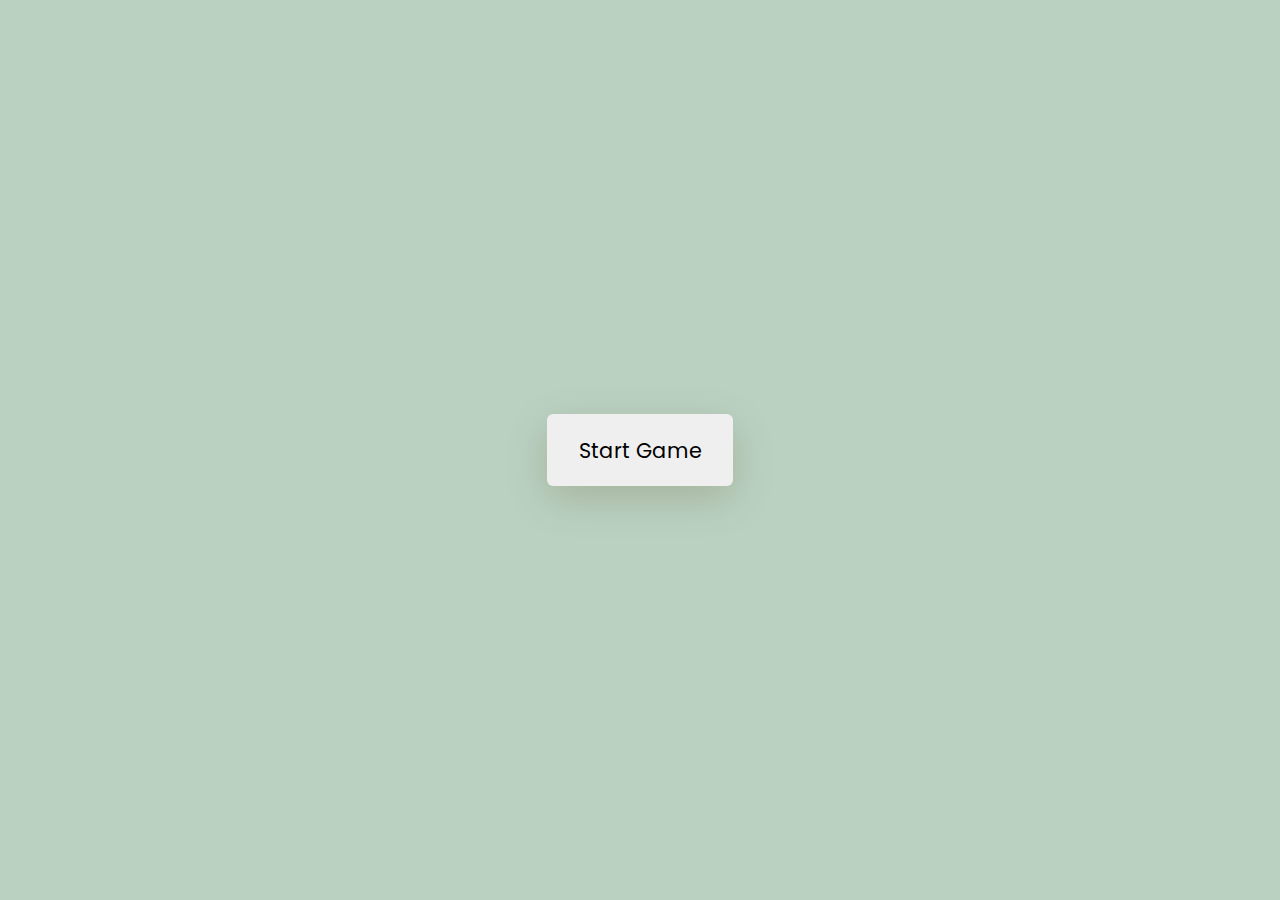
<file: memory.html>
<!DOCTYPE html>
<html lang="en">

<head>
    <meta name="viewport" content="width=device-width, initial-scale=1.0" />
    <title>Memory Game</title>
    <!-- Google Fonts -->
    <link href="https://fonts.googleapis.com/css2?family=Poppins:wght@400;600&display=swap" rel="stylesheet" />
    <!-- Stylesheet -->
    <link rel="stylesheet" href="Css/memory.css" />
    <link rel="icon" type="image/png" href="images/memoicon.png" />

</head>

<body>
    <div class="wrapper">
        <div class="stats-container">
            <div id="moves-count"></div>
            <div id="time"></div>
        </div>
        <div class="game-container"></div>
        <button id="stop" class="hide">Stop Game</button>
    </div>
    <div class="controls-container">
        <p id="result"></p>
        <button id="start">Start Game</button>
    </div>
    <div style="margin-top: 20px;">
        <a href="index.html " style="text-decoration: none; background-color: mediumaquamarine;
         padding:10px;  border-radius: 5px; color: white ; ">Go Home</a>
    </div>
    <!-- Script -->
    <script src="Js/memory.js"></script>
</body>

</html>
</file>
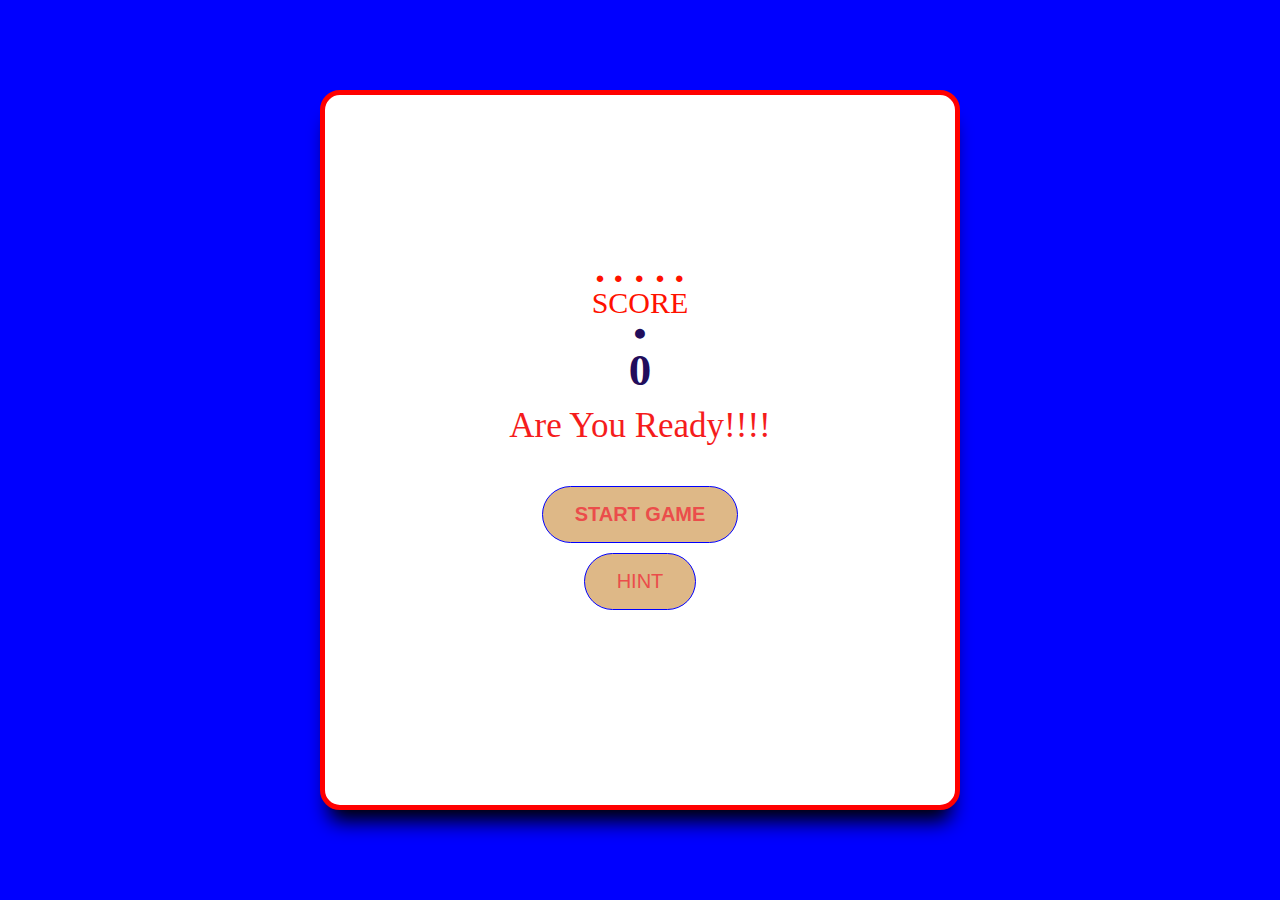
<file: RANKING.html>
<!DOCTYPE html>
<html>

<head>
    <title>play</title>
    <link rel="stylesheet" href="Css/styl21.css">

</head>

<body>
    <header>

    </header>
    <section>
        <section class="result1">
           <div class="result"><br /></div>
        </section>
        <div class="GameArea">
            <div class='score'>Score
                <h2 class='score-1'>0</h2>
                
            </div>
            <div class="start">Are You Ready!!!! </div>
            <input type="text" class="hidden">
            <button class="btn">Start Game</button>
            <button class="btn1">hint</button>
          
         
        </div>

    </section>
    <script src="Js/JAVA.js"></script>
</body>

</html>
</file>
<file: Css/memory.css>
* {
    padding: 0;
    margin: 0;
    box-sizing: border-box;
    font-family: "Poppins", sans-serif;
  }
  
  body {
    background-color: #BAD1C2;
  }
  
  .wrapper {
    box-sizing: content-box;
    width: 26.87em;
    padding: 2.5em 3em;
    background-color: #ffffff;
    position: absolute;
    transform: translate(-50%, -50%);
    left: 50%;
    top: 50%;
    border-radius: 0.6em;
    box-shadow: 0 0.9em 2.8em rgba(86, 66, 0, 0.2);
  }
  
  .game-container {
    position: relative;
    width: 100%;
    display: grid;
    gap: 0.6em;
  }
  
  .stats-container {
    text-align: right;
    margin-bottom: 1.2em;
  }
  
  .stats-container span {
    font-weight: 600;
  }
  
  .card-container {
    position: relative;
    width: 6.25em;
    height: 6.25em;
    cursor: pointer;
  }
  
  /* Small */
  @media (max-width:768px) {
    .wrapper {
      width: 16.87em;
    }
  
    .game-container {
      width: 100%;
      gap: 0.2em;
    }
  
    .card-container {
  
      width: 4.25em;
      height: 4.25em;
  
    }
  }
  
  
  .card-before,
  .card-after {
    position: absolute;
    border-radius: 5px;
    width: 100%;
    height: 100%;
    display: flex;
    align-items: center;
    justify-content: center;
    border: 4px solid #000000;
    transition: transform 0.7s ease-out;
    backface-visibility: hidden;
  }
  
  .card-before {
    background-color: #f4c531;
    font-size: 2.8em;
    font-weight: 600;
  }
  
  .card-after {
    background-color: #ffffff;
    transform: rotateY(180deg);
  }
  
  .card-container.flipped .card-before {
    transform: rotateY(180deg);
  }
  
  .card-container.flipped .card-after {
    transform: rotateY(0deg);
  }
  
  .controls-container {
    position: absolute;
    display: flex;
    align-items: center;
    justify-content: center;
    flex-direction: column;
    width: 100%;
    height: 100%;
    background-color: #BAD1C2;
    top: 0;
  }
  
  button {
    border: none;
    border-radius: 0.3em;
    padding: 1em 1.5em;
    cursor: pointer;
  }
  
  #stop {
    font-size: 1.1em;
    display: block;
    margin: 1.1em auto 0 auto;
    background-color: #000000;
    color: #ffffff;
  }
  
  .controls-container button {
    font-size: 1.3em;
    box-shadow: 0 0.6em 2em rgba(86, 66, 0, 0.2);
  }
  
  .hide {
    display: none;
  }
  
  #result {
    text-align: center;
  }
  
  #result h2 {
    font-size: 2.5em;
  }
  
  #result h4 {
    font-size: 1.8em;
    margin: 0.6em 0 1em 0;
  }
</file>
<file: Css/styl21.css>
* {
  margin: 0;
  padding: 0;
  box-sizing: border-box;
  
}



h1 {
  font-family: cursive;
  text-align: center;
  color: rgb(243, 243, 243);
  font-size: 50px;
  letter-spacing: 1px;
  text-transform: uppercase;
  word-spacing: 10px;
  text-shadow: 0 2px 0 gold,
      0 5px 0 green,
      0 7px 0 purple,
      0 10px 0 red,
      0 30px 5px rgba(0, 0, 0, 0.1);

}

section {
  height: 100vh;
  display: flex;
  text-align: center;
  justify-content: center;
  align-items: center;
  background-color:blue;


}


.GameArea {
  width: 50%;
  height: 80%;
  padding: 20px 0;
  background-color: rgb(255, 255, 255);
  display: flex;
  justify-content: center;
  align-items: center;
  flex-direction: column;
  box-shadow: 0 20px 20px -9px black;
  border-radius: 20px;
  border: 5px solid red;

}

.start {

  font-size: 35px;
  color: rgb(245, 28, 28);
  transform: translate(0, -30px);
}


input {

  width: 55%;
  padding: 15px 0;
  text-align: center;
  border-radius: 25px;
  outline: none;
  border: none;
  background-color: lightgray;
  color: black;
  margin-bottom: 35px;
  font-size: 1.4rem;
}


button {
  font-size: 20px;
  cursor: pointer;
  outline: none;
  border: 1px solid blue;
  text-decoration: none;
  margin-top: 10px;
  color: #eb4d4b;
  border-radius: 500px;
}

button.btn {
  font-weight: 600;
  padding: 1rem 2rem;
  background: burlywood;
  text-transform: uppercase;
  transition-property: all;
  transition-duration: 0.5s;
  transition-timing-function: cubic-bezier(0.65, -0.25, 0.25, 1.95);
}

button.btn:hover,
button.btn:active,
button.btn:focus {
  letter-spacing: 0.125rem;
  word-spacing: 0.2rem;
}

.score {
  font-size: 30px;
  padding: 10px 0;
  transform: translate(0, -30px);
  color: rgb(255, 17, 0);
  text-transform: uppercase;
  text-emphasis-style: circle;
}

.score-1 {
  color: rgb(34, 13, 92);
}

.hidden {
  display: none;
}

.btn1{
    font-weight: 400;
    padding: 1rem 2rem;
    background: burlywood;
    text-transform: uppercase;
    transition-property: all;
    transition-duration: 0.5s;
    transition-timing-function: cubic-bezier(0.65, -0.25, 0.25, 1.95);
}
button.btn1:hover,
button.btn1:active,
button.btn1:focus {
  letter-spacing: 0.125rem;
  word-spacing: 0.2rem;
}
</file>
